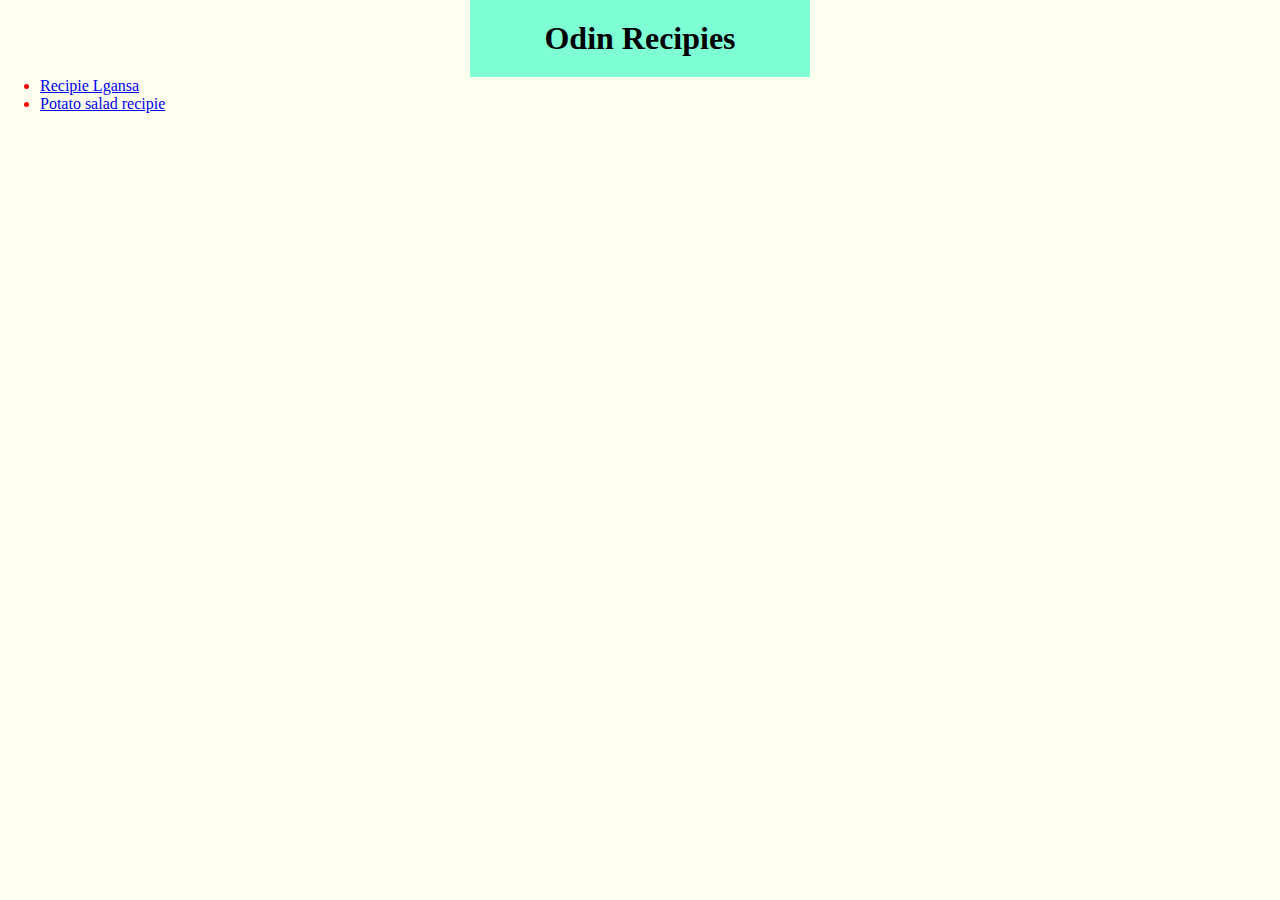
<file: index.html>
<!DOCTYPE html>
<html lang="en">
    <head>
        <meta charset="UTF-8">
        <title>Recipies</title>
        <link rel="stylesheet" href="styles.css">
    </head>
    <body>
        <h1 class="main-h1">Odin Recipies</h1>
        <ul>
            <li>
                <a href="lasagna.html"> Recipie Lgansa</a>
            </li>
            <li>
                <a href="potatosalad.html">Potato salad recipie</a>
            </li>
        </ul>
        
        
    </body>
</html>
</file>
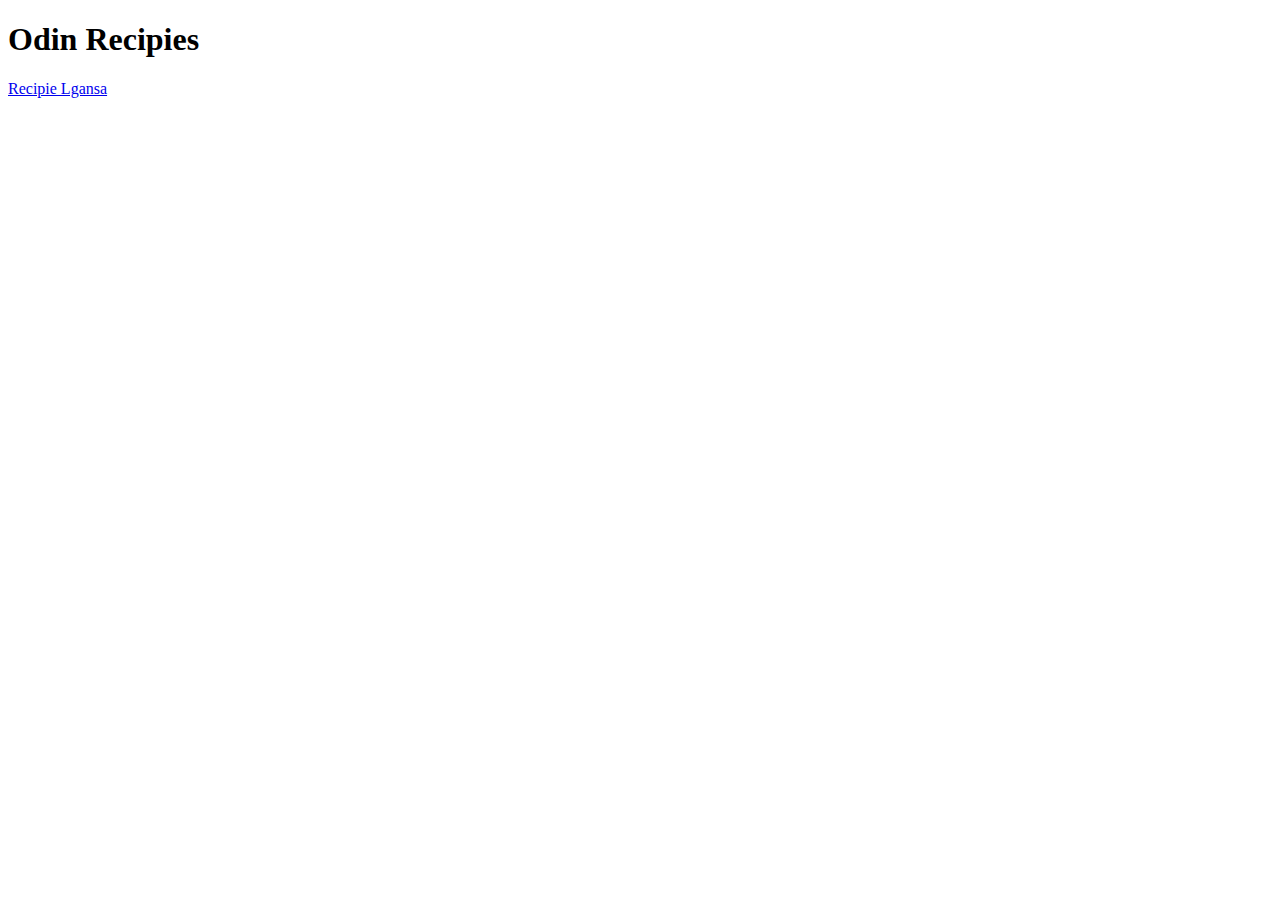
<file: recipes/index.html>
<!DOCTYPE html>
<html lang="en">
    <head>
        <meta charset="UTF-8">
        
    </head>
    <body>
        <h1>Odin Recipies</h1>
        <a href="lasagna.html"> Recipie Lgansa</a>
    </body>
</html>
</file>
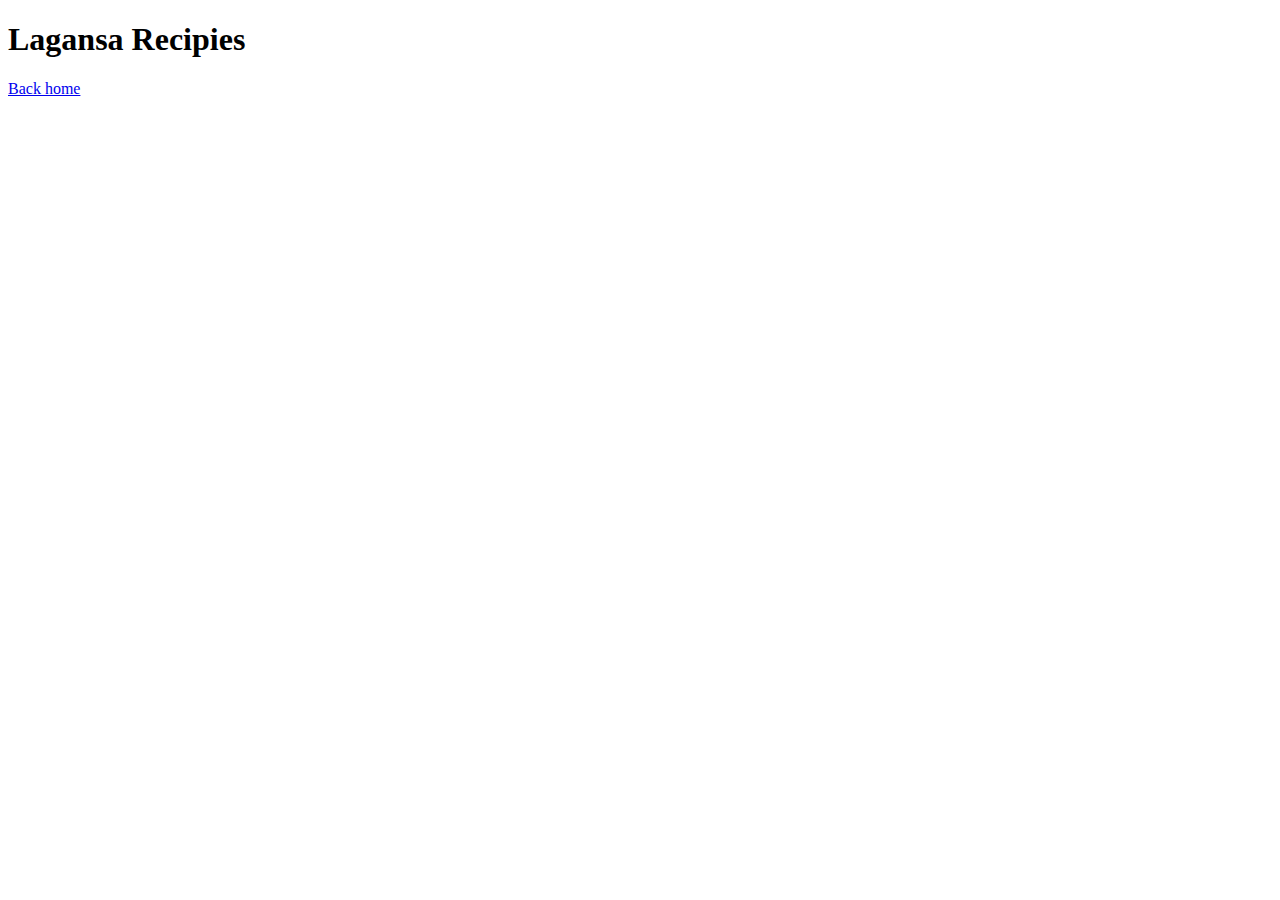
<file: recipes/lasagna.html>
<!DOCTYPE html>
<html lang="en">
    <head>
        <meta charset="UTF-8">
        <title > Lagansa</title>
    </head>
<body>

    <h1>Lagansa Recipies</h1>
    <a href="index.html">Back home</a>
</body>
</html>
</file>
<file: styles.css>
/* styles.css*/
*{
    margin: 0px;
    background-color: ivory;
}
div{
    color: white;
    background-color: black;
}

p{
    color: red;
}
ul{
    color: red;
}
.main-h1{
    background-color: aquamarine;
    display: block;
    padding: 20px;
    max-width: 300px;
    margin: 0 auto;
    align-items: center;
    text-align: center;
}
</file>
